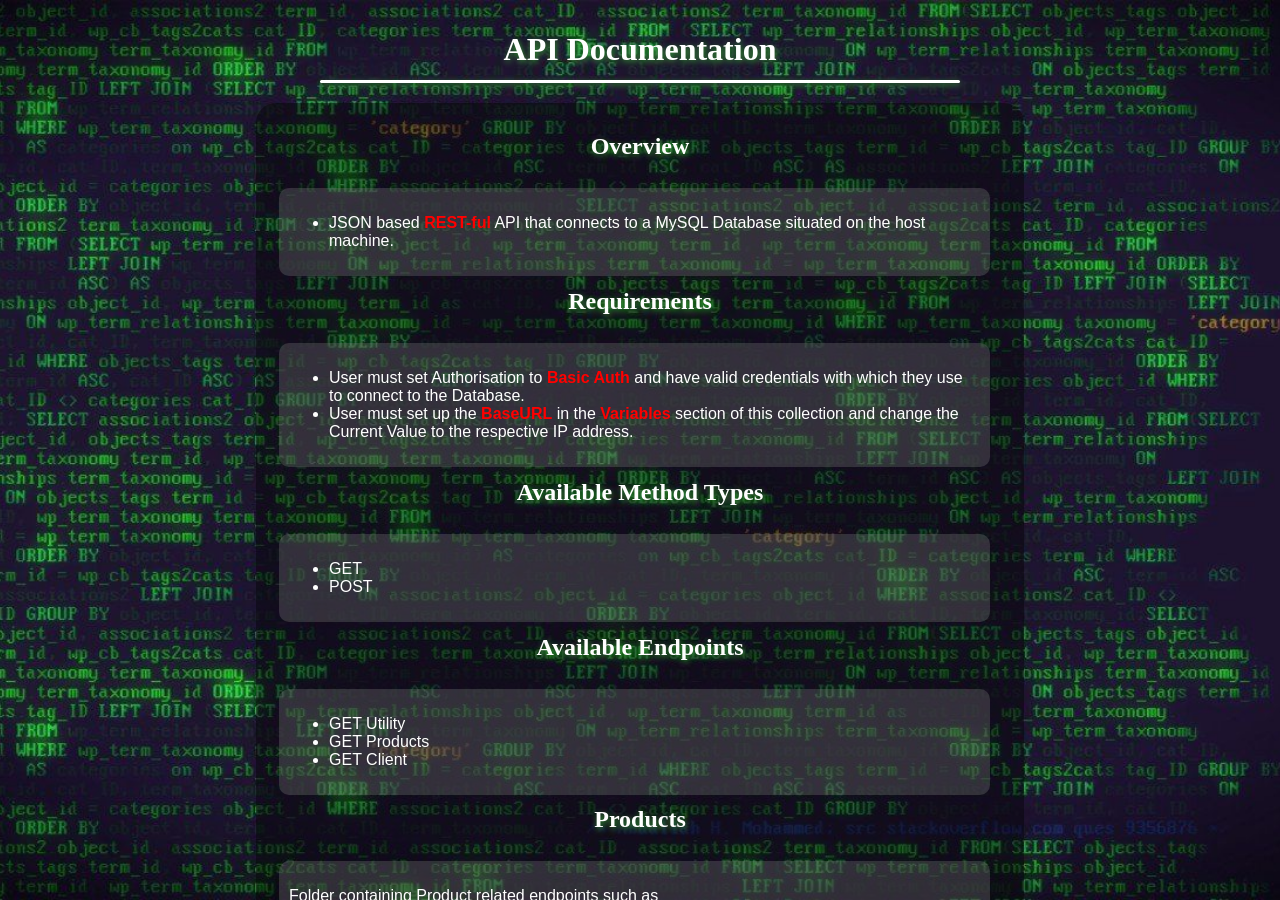
<file: API/document.html>
<html>
    <head>
        <link rel="icon" type="image/x-icon" href="../Images/logo.png"/>
        <link rel='stylesheet' href='../Styles/document.css'>
    </head>
    <body>
        <div class="background">
            <h1>API Documentation</h1>
            <div class="line"></div>
            <div class="content">
                <h2>Overview</h2>
                <div class="endpoints">
                    <ul>
                        <li>JSON based <b>REST-ful</b> API that connects to a MySQL Database situated on the host machine.</li>
                    </ul>
                </div>
                <h2>Requirements</h2>
                <div class="endpoints">
                    <ul>
                        <li>User must set Authorisation to <b>Basic Auth</b> and have valid credentials with which they use to connect to the Database.</li>
                        <li>User must set up the <b>BaseURL</b> in the <b>Variables</b> section of this collection and change the Current Value to the respective IP address.</li>
                    </ul>
                </div>
                <h2>Available Method Types</h2>
                <div class="endpoints">
                    <ul>
                        <li>GET</li>
                        <li>POST</li>
                    </ul>
                </div>
                <h2>Available Endpoints</h2>
                <div class="endpoints">
                    <ul>
                        <li>GET Utility</li>
                        <li>GET Products</li>
                        <li>GET Client</li>
                    </ul>
                </div>
                <h2>Products</h2>
                <div class="endpoints">
                    <p>Folder containing Product related endpoints such as</p>
                    <ul>
                        <li>GET Products</li>
                        <li>Get ProductsBySKU</li>
                        <li>Get Count</li>
                    </ul>
                    <p>Functionality</p>
                    <ul>
                        <li>GET Products - Returns a maximum of <b>15</b> Products from the Inventory Table</li>
                        <li>Get ProductsBySKU - Returns a specific product queried by the SKU</li>
                        <li>Get Count - returns the amount of products in the Inventory Table</li>
                    </ul>
                </div>
                <h2>Customers</h2>
                <div class="endpoints">
                    <p>Folder containing Customer related endpoints such as</p>
                    <ul>
                        <li>GET Customers</li>
                        <li>Get CustomerByID</li>
                        <li>Get Count</li>
                    </ul>
                    <p>Functionality</p>
                    <ul>
                        <li>GET Customer - Returns a maximum of <b>15</b> Customers from the Client Table</li>
                        <li>Get CustomerByID - Returns a specific product queried by the ID</li>
                        <li>Get Count - returns the amount of customers in the Client Table</li>
                    </ul>
                </div>
                <h2>Utility</h2>
                <div class="endpoints">
                    <p>Folder containing Utility endpoints</p>
                    <ul>
                        <li>GET checkConnection</li>
                        <li>Get viewLog</li>
                        <li>Get viewTables</li>
                    </ul>
                    <p>Functionality</p>
                    <ul>
                        <li>GET checkConnection - Returns the current session connection</li>
                        <li>Get viewLog - Returns the current Log of the session.</li>
                        <li>Get viewTables - eturns all the tables in the current Database; <b>First database is selected as the primary one.</b></li>
                    </ul>
                </div>
                <br><br>
                <h2>-- End of Document -- </h2>
            </div>
        </div>
    </body>
</html>
</file>
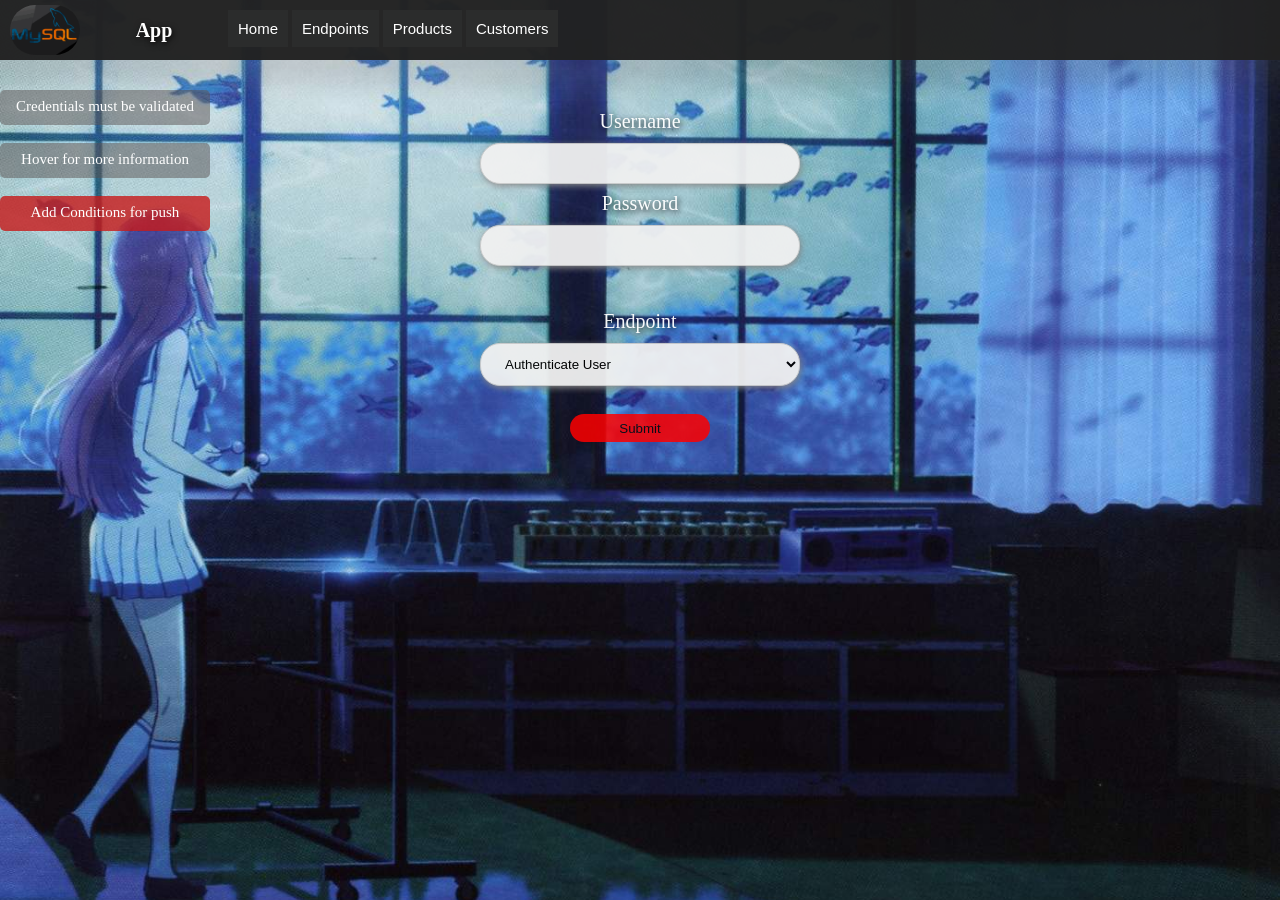
<file: cURL/app.html>
<html>
    <head>
        <link rel="icon" type="image/x-icon" href="Images/logo.png"/>
        <link rel='stylesheet' href='../Styles/addItem.css'>
        <script src="https://ajax.googleapis.com/ajax/libs/jquery/3.6.0/jquery.min.js"></script>
        <script src="../Scripts/app.js"></script>
    </head>
    <body>
    <div class='backgroundApp'>
    <div class="errorTable">
        <div class="errors"><p class="align">Credentials must be validated</p></div>
        <br>
        <div class="errors"><p class="align">Hover for more information</p></div>
        <br>
        <div class="errors" id="push"><p class="align">Add Conditions for push</p></div>
        <br>
        <form action="addCondition.php" method="post">
            <div class="conditions">
            <p style="color:black">Add conditions below</p>
            <select class='condition-select' name="dataValue">
                <option value="active">Active</option>
                <option value="vendor">Brand</option>
                <option value="productType">Product Type</option>
                <option value="price">Selling Price</option>
                <option value="qty">Quantity</option>
            </select>
            <select class='condition-select' name="condition">
                <option value="equal">=</option>
                <option value="moreThan">></option>
                <option value="lessThan"><</option>
                <option value="moreThanE">>=</option>
                <option value="lessThanE"><=</option>
            </select>
            <input type="text" name='value' autocomplete="off" placeholder='value' class="condition-select">
            <input class='conditionSubmit' type="submit">
            </div>
        </form>
    </div>
    <div class="navBar">
                <div class="overlay">
                    <div class='imageNav'></div>
                    <h1>App</h1>
                    <div class='buttonContainer2'>
                        <div class="dropDown">
                        <button class="dropDownBtn">Home</button>
                            <div class="dropDownContent">
                                <a href="../serverData.php">Dashboard</a>
                            </div>
                        </div>
    
                        <div class="dropDown">
                        <button class="dropDownBtn">Endpoints</button>
                            <div class="dropDownContent">
                                <a href="../endpoints.php">View Endpoints</a>
                                <a href="../API/document.html" target='_blank'>API</a>
                            </div>
                        </div>
                    </div>
                    <div class='buttonContainer'>
                        <div class="dropDown">
                        <button class="dropDownBtn">Products</button>
                            <div class="dropDownContent">
                                <a href="../addItem.html">Add Product</a>
                                <a href="../productList.php">View all products</a>
                                <a href="../importUtils/productImport.php">Import Products</a>
                                <a href="../importUtils/productImport.php">Export Products</a>
                            </div>
                        </div>
    
                        <div class="dropDown">
                        <button class="dropDownBtn">Customers</button>
                            <div class="dropDownContent">
                                <a href="../addCustomer.html">Add Customer</a>
                                <a href="../editCustomer.php">View Customers</a>
                            </div>
                        </div>
                    </div>
                    <a href="../Import utilities/import.html" class="buttonOption"></a>
    
                    </div>
                </div>
        <div class='modalContainer'>
            <form action="execute.php" method='post' target='_blank'>
                <div class="containerText">Username</div>
                <div class="line"></div>
                <input type='text' class = 'appTitle' autocomplete="on" name='username' title='Stock2Shop valid username' required>
                
                <div class="containerText">Password</div>
                <div class="line"></div>
                <input type='password' class = 'appTitle' autocomplete="off" name='password' title='Stock2Shop user password' required>
                <br><br><br>
                <div class="containerText">Endpoint</div>
                <div class="line"></div>
                <select class="appTitle" name="endpoint">
                    <option value="authenticate">Authenticate User</option>
                    <option value="validToken">Validate Current Token</option>
                    <option value="getSources">Get Sources</option>
                    <option value="getChannels">Get Channels</option>
                    <option value="pushProducts">Push Products</option>
                </select>
                <input class='button' type='submit'>
            </form>
        </div>
    </div>
</html>
</file>
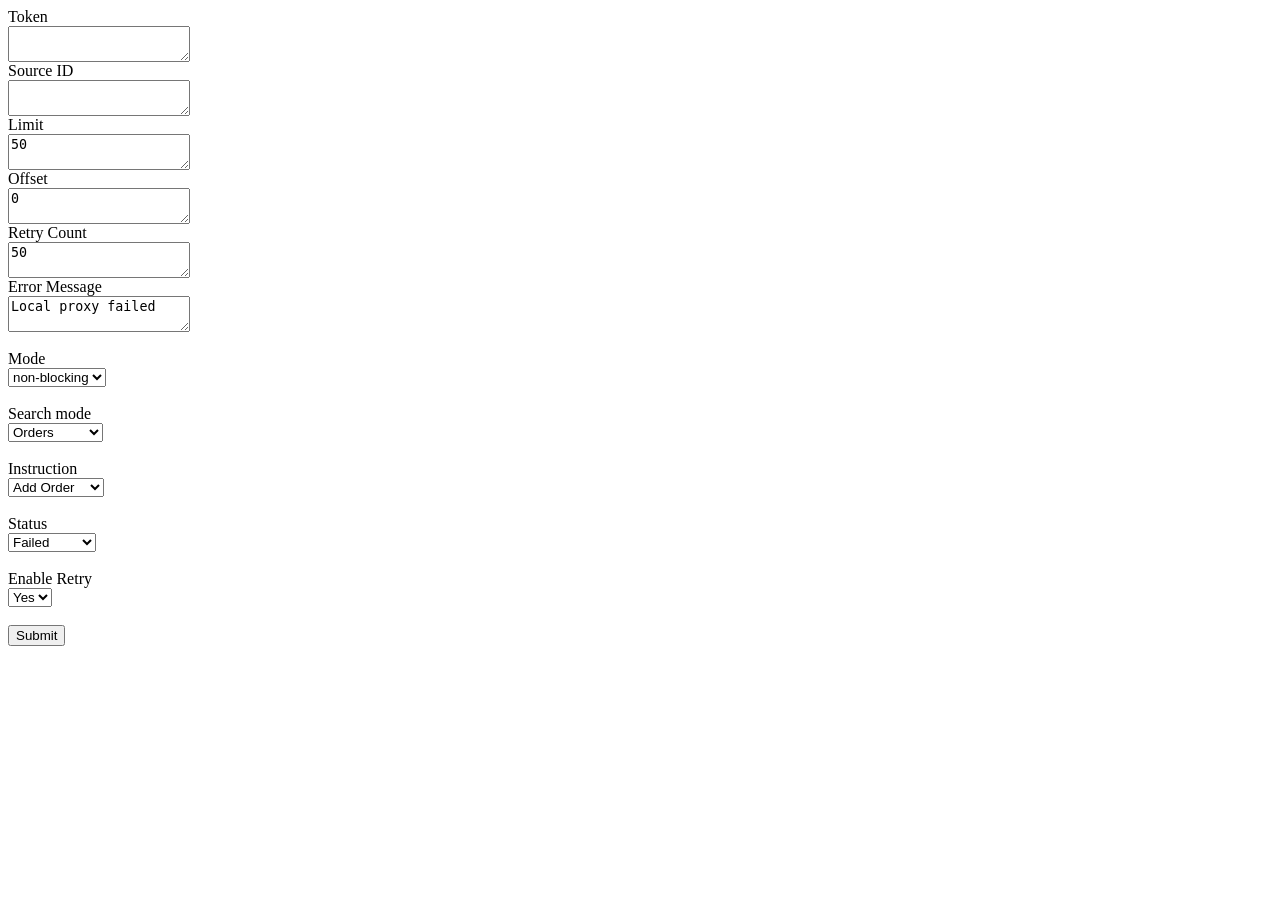
<file: cURL/s2s_queue.html>
<html>

<body>
    <form action="execute_qid.php" method='post' target='_blank'>
        <div class="containerText">Token</div>
        <div class="line"></div>
        <textarea type='text' class='appTitle-textarea' name='token' title='Stock2Shop valid token' required></textarea>

        <div class="containerText">Source ID</div>
        <div class="line"></div>
        <textarea type='text' class='appTitle-textarea' name='source_id' title='Stock2Shop user password'
            required></textarea>

        <div class="containerText">Limit</div>
        <div class="line"></div>
        <textarea type='text' class='appTitle-textarea' name='limit' title='Limit' required>50</textarea>

        <div class="containerText">Offset</div>
        <div class="line"></div>
        <textarea type='text' class='appTitle-textarea' name='offset' title='Limit' required>0</textarea>

        <div class="containerText">Retry Count</div>
        <div class="line"></div>
        <textarea type='text' class='appTitle-textarea' name='retry_counter' title='Offset' required>50</textarea>

        <div class="containerText">Error Message</div>
        <div class="line"></div>
        <textarea type='text' class='appTitle-textarea' name='error_message' title='Offset'
            required>Local proxy failed</textarea>

        <br><br>
        <div class="containerText">Mode</div>
        <div class="line"></div>
        <select class="appTitle" name="mode">
            <option value="non-blocking">non-blocking</option>
            <option value="blocking">blocking</option>
        </select>
        <br><br>

        <div class="containerText">Search mode</div>
        <div class="line"></div>
        <select class="appTitle" name="search_mode">
            <option value="orders">Orders</option>
            <option value="products">Products</option>
            <option value="customers">Customers</option>
            <option value="notifications">Notifications</option>
        </select>
        <br><br>

        <div class="containerText">Instruction</div>
        <div class="line"></div>
        <select class="appTitle" name="instruction">
            <option value="add_order">Add Order</option>
            <option value="sync_order">Sync Order</option>
            <option value="add_product">Add Product</option>
            <option value="add_variant">Add Variant</option>
        </select>
        <br><br>

        <div class="containerText">Status</div>
        <div class="line"></div>
        <select class="appTitle" name="status">
            <option value="failed">Failed</option>
            <option value="completed">Completed</option>
            <option value="processing">Processing</option>
        </select>
        <br><br>

        <div class="containerText">Enable Retry</div>
        <div class="line"></div>
        <select class="appTitle" name="enable_retry">
            <option value="yes">Yes</option>
            <option value="no">No</option>
        </select>
        <br><br>

        <input class='button' type='submit'>
    </form>
</body>

</html>
</file>
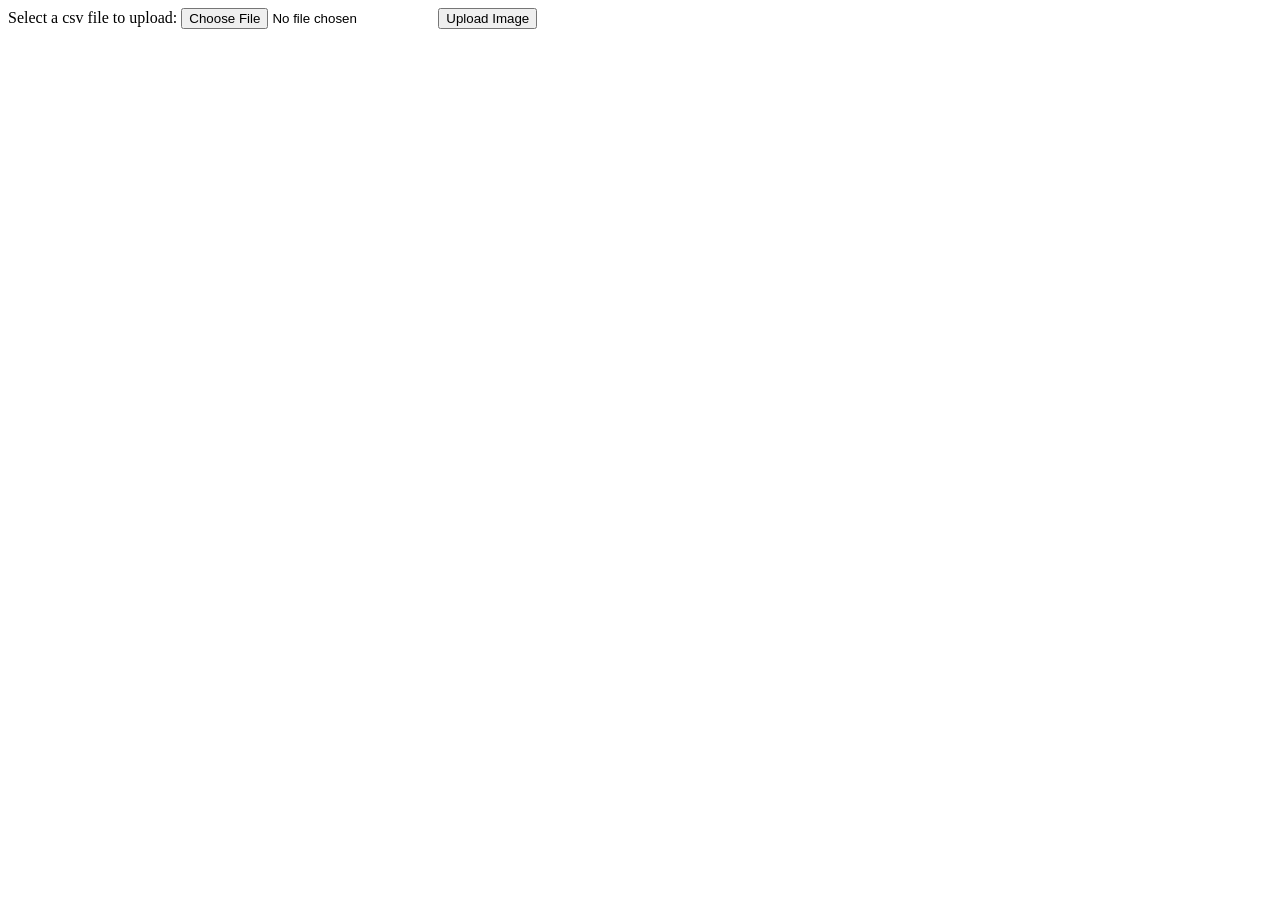
<file: Import utilities/import.html>
<html>
    <body>
        <form action='productImport.php' method='post' enctype="multipart/form-data">
            Select a csv file to upload:
            <input type="file" name="file" id="file">
            <input type="submit" value="Upload Image" name="submit">
        </form>
    </body>
</html>
</file>
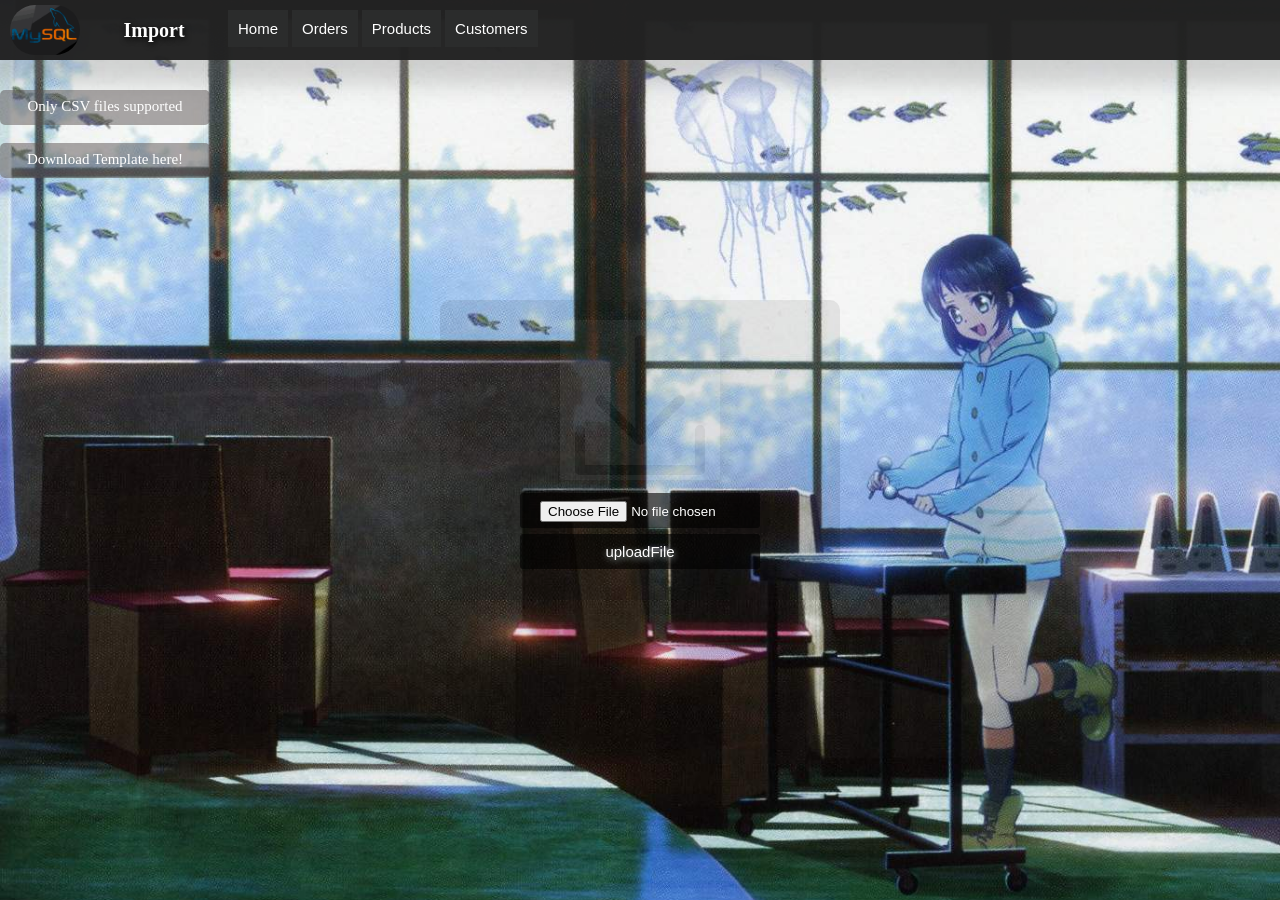
<file: importUtils/import.html>
<html>
    <link rel="icon" type="image/x-icon" href="../Images/logo.png"/>
    <link rel='stylesheet' href='../Styles/addItem.css'>
    <body>
        <div class="errorTable">
            <div class="errors"><p class="align">Only CSV files supported</p></div>
            <br>
            <a href='Template/productTemplate.csv' download='productTemplate.csv'><div class="errors"><p class="align">Download Template here!</p></div></a>
            <br>
        </div>
        <div class="backgroundImport">
            <div class="navBar">
                <div class="overlay">
                    <div class='imageNav'></div>
                    <h1>Import</h1>
                    <div class='buttonContainer2'>
                        <div class="dropDown">
                        <button class="dropDownBtn">Home</button>
                            <div class="dropDownContent">
                                <a href="../dashboard.php">Dashboard</a>
                            </div>
                        </div>
                        <div class="dropDown">
                            <button class="dropDownBtn">Orders</button>
                            <div class="dropDownContent">
                                <a href="../orders/orderList.php?page=1">View all Orders</a>
                            </div>
                        </div>
                    </div>
                    <div class='buttonContainer'>
                        <div class="dropDown">
                        <button class="dropDownBtn">Products</button>
                            <div class="dropDownContent">
                                <a href="../products/addItem.html">Add Product</a>
                                <a href="../products/productList.php?page=1">View all products</a>
                                <a href="productExport.php">Export Products</a>
                            </div>
                        </div>
    
                        <div class="dropDown">
                        <button class="dropDownBtn">Customers</button>
                            <div class="dropDownContent">
                                <a href="../customers/addCustomer.html">Add Customer</a>
                                <a href="../customers/customerList.php">View Customers</a>
                            </div>
                        </div>
                    </div>
                    <a href="../Import utilities/import.html" class="buttonOption"></a>
    
                    </div>
            </div>
            <div class="container">
                <form action='upload.php' method='post' enctype="multipart/form-data">
                    <img class='importP' src="../Images/import.png">
                    <label class="buttonImport">
                        <input type="file" name='file'/>
                    </label>
                    <input type="submit" class='buttonImport' value="uploadFile" name="submit">
                </form>
            </div>
        </div>
    </body>
</html>
</file>
<file: Styles/document.css>
body
{
    margin: 0;
    background-color: black;
}
.background
{
    position: fixed;
    background-color: black;
    overflow: auto;
    width: 100%;
    height: 100%;
    background-image: url("../Images/apis.jpeg");
    background-position: center;
    background-size: cover;
    background-repeat: no-repeat;
}
h1
{
    text-shadow: 1px 2px 6px rgb(53, 153, 49);
    position: relative;
    text-align: center;
    top: 10px;
    color: white;
}
h2
{
    position: relative;
    text-shadow: 1px 2px 6px rgb(53, 153, 49);
    position: relative;
    text-align: center;
    top: 30px;
    color: white;
}
.line
{
    width: 50%;
    height: 3px;
    background-color: white;
    left: 25%;
    position: relative;
    box-shadow: 1px 2px 6px rgb(53, 153, 49);
    border-radius: 20px;
}
.content
{
    position: relative;
    width: 60%;
    border-radius: 20px;
    height: 1900px;
    background-color: rgba(0,0,0,0.4);
    transform: translate(-50%, 0%);
    left: 50%;
}
li
{
    border-radius: 5px;
    text-align: left;
    font-family: 'Lucida Sans', 'Lucida Sans Regular', 'Lucida Grande', 'Lucida Sans Unicode', Geneva, Verdana, sans-serif;
    color: white;
}
p
{
    border-radius: 5px;
    text-align: left;
    font-family: 'Lucida Sans', 'Lucida Sans Regular', 'Lucida Grande', 'Lucida Sans Unicode', Geneva, Verdana, sans-serif;
    color: white;
}

b
{
    color: red;
}

.endpoints
{
    position: relative;
    background-color: rgba(128, 128, 128, 0.3);
    border-radius: 10px;
    width: 90%;
    margin-top: 20px;
    padding: 10px;
    height: auto;
    left: 3%;
    top: 2%;
}
</file>
<file: Styles/addItem.css>
body
{
    margin: 0;
    font-family: 'Arial, Helvetica, sans-serif';
    background: rgb(0, 0, 0);
}
h1
{
    text-shadow: 1px 2px 6px rgb(0 0 0);
    position: relative;
    display: inline-block;
    width: 140px;
    font-size: 20px;
    left: 0%;
    text-align: center;
    top: 15px;
    color: white;
    transition-duration: 0.1s
}
h1:hover
{
    border-bottom: 1px solid red;
}
input[type=email]
{
    width: 100%;
    display: inline-block;
    border: 1px solid #ccc;
    background-color: #f1f1f1;
    margin: 8px 0;
    padding: 12px 20px;
    box-sizing: border-box;
}
input[type=email]:focus
{
    background-color: #ddd;
    outline: none;
    opacity: 1;
}
h3
{
    position: relative;
    text-align: center;
    color: white;
    font-size: 18px;
}
p
{
    text-align: center;
    color: white;
    font-size: 15px;
    margin: 0;
    padding-top: 8px;
}

/* Navigation Bar */
.navBar
{
    position: fixed;
    width: 100%;
    height: 40px;
    z-index: 10;
    box-shadow: 0px 10px 20px 15px rgb(77 77 77 / 20%);
    background-color: rgba(34, 34, 34, 0.98);
    padding: 10px;   
}
.buttonContainer
{
    position: relative;
    display: inline-block;
}
.buttonContainer2
{
    position: relative;
    display: inline-block;
}
.imageNav
{
    width: 70px;
    display: inline-block;
    cursor: pointer;
    position: relative;
    top: 33px;
    height: 50px;
    background-image: url(../Images/dbPicture.gif);
    background-size: cover;
    background-repeat: no-repeat;
    background-position: center;
    border-radius: 50px;
}
.dropDownBtn
{
    background-color: #2b2c2c;
    color: white;
    padding: 10px;
    font-size: 15px;
    border: none;
    display: inline-block;
}
.dropDown
{
    position: relative;
    top: 12px;
    display: inline-block;
}
.dropDownContent
{
    display: none;
    position: absolute;
    background-color: #ffffff;
    min-width: 160px;
    box-shadow: 0px 8px 16px 0px rgba(0,0,0,0.2);
}
.dropDownContent a
{
    color: black;
    padding: 12px 16px;
    text-decoration: none;
    display: block;
}
.dropDownContent a:hover
{
    background-color: #ddd;
}
.dropDown:hover .dropDownContent
{
    display: block;
}
.dropDown:hover .dropDownBtn
{
    background-color:rgba(35, 120, 131, 0.9);
}
.line
{
    width: 50%;
}
.lineOther
{
    width: 50%;
    height: 2px;
    background-color: white;
    left: 25%;
    position: relative;
    box-shadow: 1px 2px 6px #888888;
    border-radius: 18px;
}
.log 
{
    background-color: #f1f1f1;
    box-shadow: 1px 2px 6px #888888;
    color: black;
    text-align: center;
    width: 100%;
    height: 16%;
    font-size: 18px;
    border-radius: 20px 7px 7px 20px ;
    padding-left: 10px;
    padding-right: 10px;
    padding-bottom: 10px;
    transition-duration: 0.7s;
    box-sizing: border-box;
    border: 1px solid #ccc;
}
.import
{
    width: 100px;
    height: 20px;
    display: inline-block;
    right: 1%;
    transform: translate(-11%, -30%);
    top: 50px;
    position: absolute;
    border: rgb(194, 194, 194);
    opacity: 0.9;
    background-color: #970000;
    color: rgb(255, 255, 255);
    cursor: pointer;
    text-align: center;
    text-decoration: none;
    padding: 4px 12px;
    transition-duration: 0.1s;
    border-radius: 20px;
}
.import:hover
{
    background-color: #580000;
    opacity: 1;
}
.button
{
    width: 140px;
    height: 28px;
    border: rgb(194, 194, 194);
    left: 50%;
    top: -10px;
    transform: translate(-50%, 0%);
    position: relative;
    margin-top: 30px;
    opacity: 0.9;
    background-color: #fd0000;
    color: black;
    cursor: pointer;
    padding: 4px 12px;
    transition-duration: 0.3s;
    border-radius: 20px;
}
.eButton
{   
    width: 140px;
    height: 25px;
    border: rgb(194, 194, 194);
    left: 50%;
    transform: translate(-50%, 10%);
    position: relative;
    opacity: 0.9;
    background-color: #fd0000;
    color: black;
    cursor: pointer;
    transition-duration: 0.3s;
    border-radius: 20px;
}
.overlay
{
    width: 100%;
    left: 50%;
    top: 5%;
    transform: translate(-50%, -50%);
    position: relative;
    height: 80px;
}
.buttonOption
{
    position: relative;
    width: 100%;
    height: 30px;
    text-align: center;
    font-size: 20px;
    text-shadow: 1px 2px 6px rgb(0 0 0);
    color: white;
    width: 140px;
    height: 35px;
    border: rgb(194, 194, 194);
    margin-left: 10%;
    margin-top: 5%;
    opacity: 0.9;
    background-color: #10a5aa;
    color: black;
    cursor: pointer;
    transition-duration: 0.7s;
    border-radius: 20px;
}
.buttonOption:hover
{
    background-color: #15ce87;
}

.modalContainer
{
    position: relative;
    left: 50%;
    top: 10%;
    transform: translate(-50%, 0%);
    border-radius: 25px;
    padding: 20px;
    overflow: hidden;
    opacity: 0.95;
    width: 400px;
    transition-duration: 1s;
}
.modalContainer:hover
{
    background-color: rgba(0,0,0,0.2);
}
.modalContainer-Woo
{
    position: relative;
    left: 50%;
    top: 10%;
    transform: translate(-50%, 0%);
    background-color: rgba(0, 0, 0, 0.8);
    padding: 10px;
    overflow: hidden;
    opacity: 0.95;
    width: 500px;
    transition-duration: 1s;
}
.modalContainer-Woo:hover
{
    background-color: rgba(0,0,0,0.7);
}
#title
{
    width: 100%;
    position: relative;
    border-radius: 20px;
    display: inline-block;
    border: 1px solid #ccc;
    box-shadow: 1px 2px 6px #888888;
    background-color: #f1f1f1;
    margin: 8px 0;
    padding: 12px 20px;
    box-sizing: border-box;
}
.appTitle
{
    width: 80%;
    position: relative;
    left: 10%;
    border-radius: 20px;
    display: inline-block;
    border: 1px solid #ccc;
    box-shadow: 1px 2px 6px #888888;
    background-color: #f1f1f1;
    margin: 8px 0;
    padding: 12px 20px;
    box-sizing: border-box;
}
.appTitle-Woo
{
    width: 80%;
    position: relative;
    left: 10%;
    display: inline-block;
    border: 1px solid #ccc;
    box-shadow: 1px 2px 6px #888888;
    background-color: #f1f1f1;
    margin: 8px 0;
    padding: 8px 20px;
    box-sizing: border-box;
}
.appTitle-textarea
{
    width: 80%;
    height: 42px;
    position: relative;
    font-family: Arial, sans-serif;
    left: 10%;
    border-radius: 20px;
    display: inline-block;
    border: 1px solid #ccc;
    box-shadow: 1px 2px 6px #888888;
    background-color: #f1f1f1;
    margin: 8px 0;
    resize: none;
    padding: 12px 23px;
    box-sizing: border-box;
}
.appTitle-textarea-Woo
{
    width: 90%;
    height: 35px;
    position: relative;
    font-family: Arial, sans-serif;
    left: 5%;
    border-radius: 0px;
    display: inline-block;
    border: 1px solid #ccc;
    box-shadow: 1px 2px 6px #888888;
    background-color: #f1f1f1;
    margin: 8px 0;
    resize: none;
    padding: 9px 23px;
    box-sizing: border-box;
}
#rmv1
{
    opacity: 1;
    z-index: 1;
}
#rmv2
{
    opacity: 1;
    z-index: 1;
}
#post
{
    display:none;
}
.postData
{
    display:none;
    width: 90%;
    height: 190px;
    position: relative;
    font-family: Arial, sans-serif;
    left: 5%;
    border-radius: 0px;
    display: inline-block;
    border: 1px solid #ccc;
    box-shadow: 1px 2px 6px #888888;
    background-color: #f1f1f1;
    margin: 8px 0;
    line-height: 15px;
    padding: 9px 23px;
    box-sizing: border-box;
    resize: vertical;
    text-align: left;
}
#id
{
    width: 70%;
    left: 14%;
    height: 4%;
    position: relative;
    border-radius: 20px;
    display: inline-block;
    border: 1px solid #ccc;
    box-shadow: 1px 2px 6px #888888;
    background-color: #f1f1f1;
    margin: 8px 0;
    padding: 12px 20px;
    box-sizing: border-box;
}
.textarea
{
    width: 100%;
    height: 150px;
    position: relative;
    overflow: auto;
    resize: none;
    border-radius: 20px;
    display: inline-block;
    border: 1px solid #ccc;
    box-shadow: 1px 2px 6px #888888;
    background-color: #f1f1f1;
    margin: 8px 0;
    padding: 12px 20px;
    box-sizing: border-box;
}
#category
{
    width: 40%;
    position: relative;
    left: 5%;
    border-radius: 20px;
    display: inline-block;
    border: 1px solid #ccc;
    box-shadow: 1px 2px 6px #888888;
    background-color: #f1f1f1;
    margin: 8px 0;
    padding: 12px 20px;
    box-sizing: border-box;
}
#p-type
{
    width: 40%;
    left: 15%;
    position: relative;
    border-radius: 20px;
    display: inline-block;
    border: 1px solid #ccc;
    box-shadow: 1px 2px 6px #888888;
    background-color: #f1f1f1;
    padding: 12px 20px;
    box-sizing: border-box;
}
#brand
{
    width: 80%;
    left: 10%;
    position: relative;
    border-radius: 20px;
    display: inline-block;
    border: 1px solid #ccc;
    box-shadow: 1px 2px 6px #888888;
    background-color: #f1f1f1;
    margin: 8px 0;
    padding: 12px 20px;
    box-sizing: border-box;
}
#other
{
    width: 75%;
    left: 10%;
    position: relative;
    border-radius: 20px;
    display: inline-block;
    border: 1px solid #ccc;
    box-shadow: 1px 2px 6px #888888;
    background-color: #f1f1f1;
    margin: 8px 0;
    padding: 12px 20px;
    box-sizing: border-box;
}
#codes
{
    width: 60%;
    left: 10%;
    position: relative;
    border-radius: 20px;
    display: inline-block;
    border: 1px solid #ccc;
    box-shadow: 1px 2px 6px #888888;
    background-color: #f1f1f1;
    margin: 8px 0;
    padding: 12px 20px;
    box-sizing: border-box;
}
#weight
{
    width: 50%;
    left: 10%;
    position: relative;
    border-radius: 20px;
    display: inline-block;
    border: 1px solid #ccc;
    box-shadow: 1px 2px 6px #888888;
    background-color: #f1f1f1;
    margin: 8px 0;
    padding: 12px 20px;
    box-sizing: border-box;
}
#options
{
    width: 50%;
    height: 10px;
    left: 10%;
    position: relative;
    border-radius: 20px;
    display: inline-block;
    border: 1px solid #ccc;
    box-shadow: 1px 2px 6px #888888;
    background-color: #f1f1f1;
    margin: 8px 0;
    padding: 12px 20px;
    box-sizing: border-box;
}
.naming
{
    width: 98%;
    left: 0%;
    position: relative;
    border-radius: 20px;
    display: inline-block;
    text-align: left;
    color: black;
    border: 1px solid #ccc;
    background-color: rgba(241,241,241);
    box-shadow: 1px 2px 6px #888888;
    padding: 12px 20px;
    box-sizing: border-box;
}
.namingS
{
    width: 58%;
    left: 0%;
    position: relative;
    border-radius: 20px;
    display: inline-block;
    text-align: left;
    color: black;
    border: 1px solid #ccc;
    background-color: rgba(241,241,241);
    box-shadow: 1px 2px 6px #888888;
    padding: 12px 20px;
    box-sizing: border-box;
}
.namingSS
{
    width: 100%;
    height: 15%;
    left: 0%;
    position: relative;
    border-radius: 20px;
    display: inline-block;
    text-align: left;
    color: black;
    border: 1px solid #ccc;
    background-color: rgba(241,241,241);
    box-shadow: 1px 2px 6px #888888;
    padding: 12px 20px;
    box-sizing: border-box;
}
.namingSSS
{
    width: 100%;
    height: 20%;
    left: 0%;
    position: relative;
    border-radius: 20px;
    display: inline-block;
    text-align: left;
    color: black;
    border: 1px solid #ccc;
    background-color: rgba(241,241,241);
    box-shadow: 1px 2px 6px #888888;
    padding: 12px 20px;
    box-sizing: border-box;
}
.image
{
    position: absolute;
    right: 50px;
    top: 10;
    border: 1px solid #f1f1f1;
}
.background
{
    background-image: url(../Images/add.png);
    background-size: cover;
    position: relative;
    top: 0;
    background-position: left;
    width: 100%;
    height: 100%;
    overflow-y: auto;
    overflow-x: hidden;
}
.backgroundtwo
{
    background-image: url(../Images/add.png);
    background-size: cover;
    opacity: 0;
    position: fixed;
    overflow: auto;
    top: 0;
    background-position: right;
    width: 100%;
    height: 100%;
}
.background-cover
{
    height: 100%;
    position: fixed;
    top: 0;
    width: 100%;
    background-color: rgba(0,0,0,0.2);
}
@keyframes fades-out
{
    from
    {
        opacity: 1;
    }
    to
    {
        opacity: 0;
    }

}
.fade-out
{
    opacity: 1;
    animation: fades-out 1s ease-out forwards;
}
@keyframes fades-in
{
    from
    {
        opacity: 0;
    }
    to
    {
        opacity: 1;
    }
}
.fade-in
{
    opacity: 0;
    animation: fades-in 1s ease-in forwards;
}
/* ❮ ❯ */
.next
{
    cursor: pointer;
    position: fixed;
    right: 0;
    top: 40%;
    height: 10%;
    width: 50px;
    color: white;
    font-weight: bold;
    font-size: 18px;
    transition: 0.6s ease;
    border-radius: 0 3px 3px 0;
    z-index: 10;
    background-color: rgba(0,0,0,0.5);
}
.nextBtn
{
    top: 44%;
    position: fixed;
    right: -22px;
    width: 50px;
    color: white;
}
.next2
{
    cursor: pointer;
    position: fixed;
    top: 36%;
    height: 10%;
    width: 50px;
    color: white;
    font-weight: bold;
    font-size: 18px;
    transition: 0.6s ease;
    border-radius: 0 3px 3px 0;
    z-index: 10;
    background-color: rgba(0,0,0,0.5);
}

.nextBtn2
{
    top: 40%;
    position: fixed;
    left: 20px;
    width: 50px;
    color: white;
}
.containerText
{
    position: relative;
    width: 100%;
    height: 25px;
    text-align: center;
    font-size: 20px;
    text-shadow: 1px 2px 6px rgb(0 0 0);
    color: white;
}
form
{
    margin-bottom: 5px;
}
::placeholder
{
    text-align: center;
}
.errorTable
{
    width: 210px;
    height: 200px;
    top: 10%;
    z-index: 100;
    left: 0;
    border-radius: 5px;
    position: absolute;
}
a
{
    text-decoration: none;
}
.errors
{
    text-align: center;
    width: 100%;
    font-size: 12px;
    height: 35px;
    top: 0;
    left: 0;
    cursor: pointer;
    border-radius: 5px;
    position: relative;
    background-color: rgba(90, 83, 83, 0.5);
    transition-duration: 0.3s;
    color: red;
}
.errors:hover
{
    background-color: rgba(10, 10, 10, 0.9);
}
#push
{
    background-color: rgb(200 25 25 / 80%);
}
#push:hover
{
    background-color: rgba(255, 0, 0, 0.8);
}

.conditions
{
    background-color: rgb(255, 255, 255, 0.9);
    width: 405px;
    z-index: -1;
    opacity: 0;
    padding: 5px;
    resize: none;
    border: none;
    border-radius: 5px;
    top: 0;
    left: -8px;
    position: relative;
    color: black;
    font-size: 12px;
}

.condition-select
{
    height: 23px;
    position: relative;
    border-radius: 20px;
    display: inline-block;
    border: 1px solid #ccc;
    box-shadow: 1px 2px 6px #888888;
    background-color: #f1f1f1;
    margin: 8px 0;
    text-align: center;
    box-sizing: border-box;
}

.text
{
    width: 100%;
    height: 23px;
    position: relative;
    border-radius: 20px;
    display: inline-block;
    border: 1px solid #ccc;
    box-shadow: 1px 2px 6px #888888;
    background-color: #f1f1f1;
    margin: 8px 0;
    text-align: center;
    box-sizing: border-box;
}

.conditionSubmit
{
    width: 50px;
    height: 20px;
    left: 6%;
    position: relative;
    transform: translate(-50%, 0%);
    border: rgb(194, 194, 194);
    opacity: 0.9;
    background-color: #fd0000;
    color: white;
    cursor: pointer;
    transition-duration: 0.3s;
    border-radius: 20px;
}
.conditionSubmit:hover
{
    background-color: #000000;
}

input[type=text]:focus, input[type=password]:focus 
{
    border: 1px solid orange;
}

/* Edit Product.html */

.bg
{
    background-image: url(../Images/editProduct.jpeg);
    background-size: cover;
    position: fixed;
    top: 0;
    background-position: left;
    width: 100%;
    height: 100%;
    overflow-y: auto;
    overflow-x: hidden;
}

#smaller
{
    height: 35px;
    padding-top: 5px;
    border: 1px solid blue;
    color: rgb(255, 255, 255);
    text-decoration: none;
}
.containers
{
    position: relative;
    left: 50%;
    top: 10%;
    transform: translate(-50%, 0%);
    border-radius: 12px;
    background-color: rgba(0,0,0,0.5);
    padding: 10px;
    border-right: 1px solid blue;
    overflow: hidden;
    opacity: 0.95;
    width: 55%;
    transition-duration: 1s;
}
.prev
{
    width: 30%;
    text-align: center;
    height: 77px;
    position: relative;
    left: 2%;
    resize: none;
    color: white;
    overflow: hidden;
    display: inline-block;
    border-right: 1px solid blue;
    box-shadow: 1px 2px 6px #888888;
    background-color: rgba(0,0,0,0.5);
    margin: 8px 0;
    font-size: 15px;
    font-family: Arial, Helvetica, sans-serif;
    padding: 28px 20px;
    box-sizing: border-box;
}
.current
{
    width: 60%;
    border-radius: 0px;
    text-align: center;
    height: 77px;
    position: relative;
    left: 3%;
    color: white;
    resize: none;
    overflow: hidden;
    display: inline-block;
    box-shadow: 1px 2px 6px #888888;
    background-color: rgba(0,0,0,0.5);
    margin: 8px 0;
    font-size: 15px;
    font-family: Arial, Helvetica, sans-serif;
    padding: 28px 20px;
    box-sizing: border-box;
}
#shrink
{
    height: 40px;
    padding-top: 10px;
    overflow: hidden;
}
@media screen and (max-width: 900px)
{
    #shrink
    {
        overflow: auto;
    }
}
.currentNA
{
    width: 60%;
    border-radius: 0px;
    text-align: center;
    height: 77px;
    position: relative;
    left: 3%;
    color: white;
    resize: none;
    overflow: auto;
    display: inline-block;
    box-shadow: 1px 2px 6px #888888;
    background-color: rgba(157,37,37,0.5);
    margin: 8px 0;
    font-size: 15px;
    font-family: Arial, Helvetica, sans-serif;
    padding: 28px 20px;
    box-sizing: border-box;
}
.prevNA
{
    width: 30%;
    text-align: center;
    height: 77px;
    position: relative;
    left: 2%;
    resize: none;
    color: white;
    display: inline-block;
    border-right: 1px solid blue;
    box-shadow: 1px 2px 6px #888888;
    background-color: rgba(157,37,37,0.5);
    margin: 8px 0;
    font-size: 15px;
    font-family: Arial, Helvetica, sans-serif;
    padding: 28px 20px;
    box-sizing: border-box;
}
.item
{
    background-color: rgb(0 0 0 / 80%);
}
.item1
{
    background-color:rgba(0, 0, 0, 0.08);
}
.typeE
{
    width: 35%;
    border-radius: 0px;
    height: 77px;
    text-shadow: 1px 2px 6px rgb(153 165 165);
    text-align: center;
    position: relative;
    left: 1%;
    color: white;
    resize: none;
    overflow: hidden;
    display: inline-block;
    box-shadow: 1px 2px 6px #888888;
    background-color: rgba(0,0,0,0.5);
    margin: 8px 0;
    font-size: 15px;
    text-decoration: underline;
    font-family: Arial, Helvetica, sans-serif;
    padding: 28px 20px;
    box-sizing: border-box;
}

.fullSize
{
    width: 90%;
    transform: translate(-50%, 0%);
    left: 50%;
    text-align: left;
    height: 40px;
    position: relative;
    color: white;
    border: none;
    display: inline-block;
    box-shadow: 1px 1px 6px #888888;
    background-color: rgba(0,0,0,0.5);
    cursor: pointer;
    font-size: 15px;
    font-family: Arial, Helvetica, sans-serif;
    box-sizing: border-box;
    transition-duration: 0.5s;
}
.fullSize:hover
{
    background-color: rgba(35, 120, 131, 0.9);
}
.column1
{
    display: inline-block;
    box-sizing: border-box;
    width: 15%;
    border-radius: 0px;
    height: 35px;
    text-shadow: 1px 2px 6px rgb(153 165 165);
    text-align: center;
    position: relative;
    left: 5%;
    color: white;
    box-shadow: 1px 2px 6px #888888;
    background-color: rgba(0,0,0,0.5);
    margin: 8px 0;
    font-size: 15px;
    font-family: Arial, Helvetica, sans-serif;
    padding: 10px 20px;
}
#column2
{
    width: 20%;
}

#column3
{
    width: 33%;
}
#column4
{
    width: 20.1%;
}

.entry1
{
    display: inline-block;
    box-sizing: border-box;
    width: 17%;
    border-radius: 0px;
    height: 35px;
    text-shadow: 1px 2px 6px rgb(153 165 165);
    text-align: center;
    position: relative;
    color: white;
    margin: 3px 0;
    font-size: 15px;
    font-family: Arial, Helvetica, sans-serif;
    padding: 8px 20px;
    overflow: hidden;
}
#entry2
{
    width: 22%;
}

#entry3
{
    width: 37%;
}
#entry4
{
    width: 22%;
}

.backgroundApp
{
    position: fixed;
    background-color: black;
    background-image: url(../Images/app.jpg);
    background-position: center;
    background-size: cover;
    background-repeat: no-repeat;
    overflow: auto;
    width: 100%;
    height: 100%;
}
.backgroundApp-Woo
{
    position: fixed;
    background-color: black;
    background-image: url(../Images/woo.png);
    background-size: cover;
    overflow: auto;
    background-repeat: no-repeat;
    width: 100%;
    height: 100%;
}
.checkBoxContainer
{
    position: relative;
    width: 40%;
    height: 10%;
    left: 25%;
    border-radius: 10px;
    padding: 10px;
    background-color: rgba(0,0,0,0.5);
}
#check
{
    color: red;
}
.backgroundSelection
{
    position: fixed;
    background-color: black;
    background-image: url(../Images/s2s.png);
    background-position: center;
    background-size: cover;
    background-repeat: no-repeat;
    width: 100%;
    height: 100%;
}
.backgroundImport
{
    position: fixed;
    background-image: url(../Images/importbg.jpg);
    background-repeat: no-repeat;
    background-position: center;
    background-size: cover;
    width: 100%;
    height: 100%;
}
.container
{
    position: fixed;
    width: 400px;
    height: 300px;
    left: 50%;
    background-color: rgba(0, 0, 0, 0.08);
    transform: translate(-50%, -50%);
    top: 50%;
    border-radius: 10px;
    transition-duration: 0.1s;
}
.container:hover
{
    background-color: rgba(0, 0, 0, 0.2);
}
.importP
{
    background-image: url(../Images/import.png);
    background-repeat: no-repeat;
    background-position: center;
    border-radius: 3px;
    opacity: 0.05;
    box-shadow: 8px 6px 10px #3e3e3e;
    background-size: cover;
    width: 160px;
    left: 30%;
    top: 20px;
    position: relative;
    height: 160px;
}
.buttonImport
{
    display: inline-block;
    box-sizing: border-box;
    width: 60%;
    top: 30px;
    overflow: hidden;
    background-color: rgba(0,0,0,0.6);
    height: 35px;
    text-shadow: 1px 2px 6px rgb(153 165 165);
    text-align: center;
    position: relative;
    left: 20%;
    color: white;
    margin: 3px 0;
    font-size: 15px;
    font-family: Arial, Helvetica, sans-serif;
    padding: 8px 20px;
    border: none;
    border-radius: 3px;
    transition-duration: 0.3s;
}
.buttonImport:hover
{
    background-color:rgba(50, 160, 151, 0.8);
}
.buttonPush-Woo
{
    display: inline-block;
    box-sizing: border-box;
    width: 15%;
    top: 28px;
    overflow: hidden;
    background-color: rgba(0,0,0,0.6);
    height: 35px;
    text-shadow: 1px 2px 6px rgb(153 165 165);
    text-align: center;
    position: relative;
    padding-top: 8px;
    /* right: 0px; */
    color: white;
    margin: 3px 0;
    font-size: 15px;
    font-family: Arial, Helvetica, sans-serif;
    border: none;
    border-radius: 3px;
    transition-duration: 0.3s;
}
.buttonRmv
{
    box-sizing: border-box;
    width: 90px;
    top: 42px;
    right: 20px;
    overflow: hidden;
    background: linear-gradient(rgb(199, 176, 176), rgb(116, 100, 100));
    height: 20px;
    text-shadow: 1px 2px 6px rgb(153 165 165);
    text-align: center;
    position: absolute;
    padding-top: 2px;
    color: white;
    margin: 3px 0;
    font-size: 12px;
    font-family: Arial, Helvetica, sans-serif;
    border: none;
    border-radius: 5px;
    transition-duration: 0.3s;
    cursor: pointer;
}
.buttonRmv:hover
{
    background: linear-gradient(white, rgb(228, 52, 52));
}
.buttonPush-Woo:hover
{
    background-color:rgba(156, 65, 184, 0.8);
}
.buttonPush-S2S
{
    display: inline-block;
    box-sizing: border-box;
    width: 15%;
    top: 28px;
    overflow: hidden;
    background-color: rgb(255 0 0 / 60%);
    height: 35px;
    text-shadow: 1px 2px 6px rgb(153 165 165);
    text-align: center;
    position: relative;
    padding-top: 8px;
    color: white;
    margin: 3px 0;
    font-size: 15px;
    font-family: Arial, Helvetica, sans-serif;
    border: none;
    border-radius: 3px;
    transition-duration: 0.3s;
}
.buttonPush-S2S:hover
{
    background-color:rgba(0, 0, 0, 0.8);
}

.header
{
    text-shadow: 1px 2px 6px rgb(0 0 0);
    position: relative;
    display: inline-block;
    width: 140px;
    font-size: 20px;
    left: 12%;
    text-align: center;
    top: 0px;
    color: white;
    transition-duration: 0.1s;
}
header:hover
{
    border-bottom: 1px solid red;
}

.conditionTable
{
    width: 180px;
    height: 200px;
    top: 10%;
    z-index: 100;
    right: 0;
    border-radius: 5px;
    position: absolute;
}
.condition
{
    text-align: center;
    width: 100%;
    height: 34px;
    cursor: pointer;
    border-radius: 5px;
    position: relative;
    background-color: rgba(90, 83, 83, 0.5);
    transition-duration: 0.3s;
    color: red;
    margin-bottom: 10px;
}
.condition:hover
{
    background-color: rgba(10, 10, 10, 0.9);
}
.condition-cls-btn
{
    height: 17px;
    font-size: 10px;
    position: relative;
    text-align: center;
    border: none;
    float: right;
    color: white;
    border-radius: 15px;
    background-color: rgba(0,0,0,0.9);
    transition-duration: 0.6s;
}
.condition-cls-btn:hover
{
    background-color: rgba(233, 9, 9, 0.7);
}
.htmlMessage-success
{
    position: absolute;
    bottom: 25px;
    right: 20px;
    border: none;
    color: white;
    background-color: rgb(103 255 0 / 60%);
    border-radius: 5px;
    cursor: pointer;
    padding: 10px;
    text-align: center;
    z-index: 10;
}

.htmlMessage-failure
{
    position: absolute;
    bottom: 25px;
    right: 20px;
    border: none;
    color: white;
    background-color: rgba(218, 17, 17, 0.6);
    border-radius: 5px;
    cursor: pointer;
    padding: 10px;
    text-align: center;
    z-index: 10;
}
</file>
